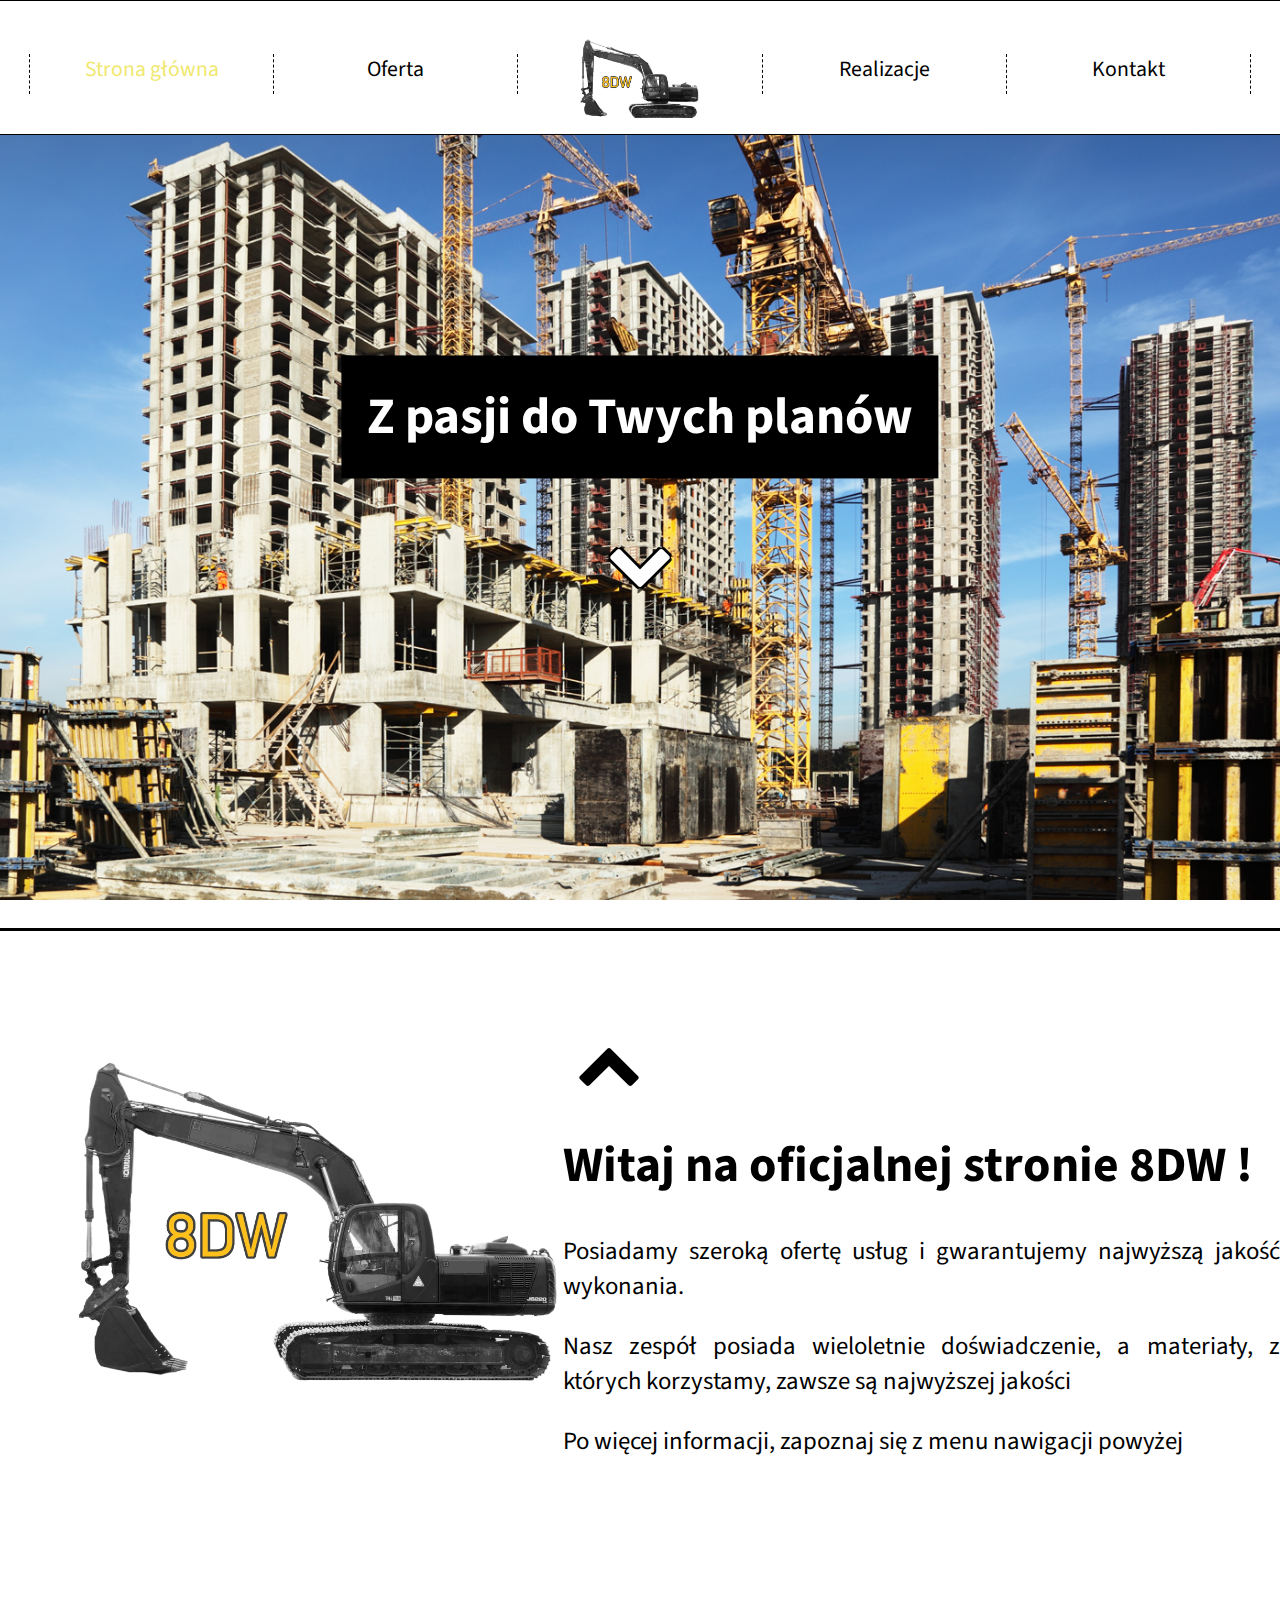
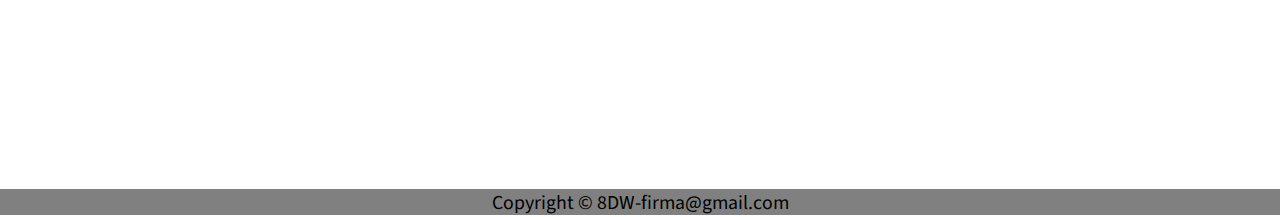
<file: Strona3tia/stronaproject(ANIITIA)/index.html>
<!DOCTYPE html>
<!--kontrybucja Arkadiusz N. & Dominik M -->
<html lang="pl" style="height:100%;">
    <head>
        <meta charset="UTF-8">
        <meta name="description" content="Oficjalna strony firmy budowlanej 8DW">
        <meta name="author" content="Arkadiusz Natanek IITiA">
        <meta name="viewport" content="width=device-width, initial-scale=1.0">
        <title>8DW</title>
        <link rel="stylesheet" href="styl.css" type="text/css"/>
        <link rel="stylesheet" href="fontello/css/fontello.css" type="text/css"/>
        <style>
            body{
                overflow: hidden;
            }
        </style>
    
        <link rel="preconnect" href="https://fonts.gstatic.com">
        <link href="https://fonts.googleapis.com/css2?family=Source+Sans+Pro&display=swap" rel="stylesheet">
        
        <script src="https://ajax.googleapis.com/ajax/libs/jquery/3.6.0/jquery.min.js"></script>"
        <script src="javascript/jquery.scrollTo.min.js"></script>
        <script>
        jQuery(function($){
            $.scrollTo(0); //reset scrolla   
            $('#scrolldown').click(function(){ $.scrollTo($('#wsteptekst'), 900); });
            $('#gotop').click(function(){ $.scrollTo($('body'), 900); });
        }
        );
        </script>
        
        
        
    [if lt IE 9]>
        <script src="javascript/html5shiv.min.js"></script>
        <![endif]
        <!--skrypt emulujacy znaczniki html5 na starszych przegladarkach -->
    </head>
    
    
    
    
    
    <body>
        
        <nav class="nav">
                    <ol>
                        <li><a href="index.html"><span style="color:#F0E870;">Strona główna</span></a></li>
                        <li><a href="#">Oferta</a>
                            <ul>
                                <li><a href="podstrony/Remonty.html">Remonty</a></li>
                                <li style="border-top:1px dotted black;"><a href="podstrony/Budowaodzera.html">Budowa od zera</a></li>
                                <li style="border-bottom:3px solid black; border-top:1px dotted black;"><a href="podstrony/elewacje.html">Elewacje</a></li>
                            </ul>
                        </li>
                        <li><img src='images/logo.jpg' alt="B8W"/></li>
                        <li><a href="podstrony/Realizacje.html">Realizacje</a> </li>
                        <li><a href="podstrony/Kontakt.html">Kontakt</a></li>
                        <div style="clear:both;"></div>
                    </ol>
                
                
        </nav>
        
            <div class="parralax1">
                <div id="motto">
                    <h1><p>Z pasji do Twych planów</p></h1>
                    <a id="scrolldown" href="#"><i class="icon-down-open"></i></a>
                </div>
            </div>
        
        
        <main>
            <div id="content">
                <div id="wstep">
                    
                    <div class="wstepL">
                        <img src="images/logo.jpg"/>
                    </div>
                    
                           <div style="text-align:justify; margin-top:100px;" id="wsteptekst">
                               <a id="gotop" href="#"><i class="icon-up-open"></i></a>
                                <header><h1>Witaj na oficjalnej stronie 8DW !</h1> </header> 
                                    <article>
                                        <p>Posiadamy szeroką ofertę usług i gwarantujemy najwyższą jakość wykonania.</p>
                                        Nasz zespół posiada wieloletnie doświadczenie, a materiały, z których korzystamy, zawsze są najwyższej jakości
                                        <p>Po więcej informacji, zapoznaj się z menu nawigacji powyżej</p>
                                    </article>
                           </div>
                    
                    
                    
                    <div style="clear:both;"></div>
                </div>
                
                <footer>
                Copyright &copy; 8DW-firma@gmail.com
                
            
                </footer>
            </div>
                    
        </main>        
        
            
        
        
     
    </body>



</html>
</file>
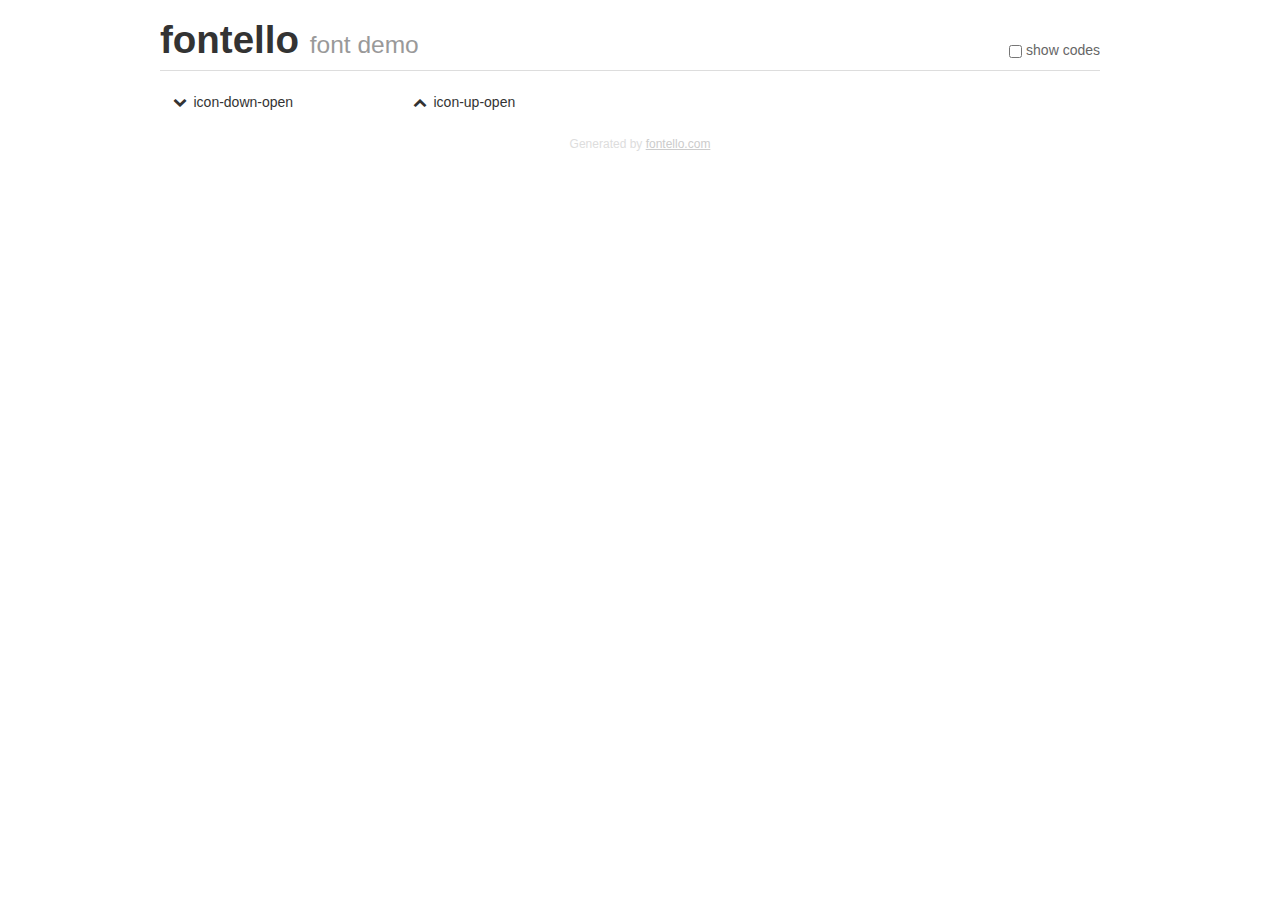
<file: Strona3tia/stronaproject(ANIITIA)/fontello/demo.html>
<!DOCTYPE html>
<html>
  <head><!--[if lt IE 9]><script language="javascript" type="text/javascript" src="//html5shim.googlecode.com/svn/trunk/html5.js"></script><![endif]-->
    <meta charset="UTF-8"><style>/*
 * Bootstrap v2.2.1
 *
 * Copyright 2012 Twitter, Inc
 * Licensed under the Apache License v2.0
 * http://www.apache.org/licenses/LICENSE-2.0
 *
 * Designed and built with all the love in the world @twitter by @mdo and @fat.
 */
.clearfix {
  *zoom: 1;
}
.clearfix:before,
.clearfix:after {
  display: table;
  content: "";
  line-height: 0;
}
.clearfix:after {
  clear: both;
}
html {
  font-size: 100%;
  -webkit-text-size-adjust: 100%;
  -ms-text-size-adjust: 100%;
}
a:focus {
  outline: thin dotted #333;
  outline: 5px auto -webkit-focus-ring-color;
  outline-offset: -2px;
}
a:hover,
a:active {
  outline: 0;
}
button,
input,
select,
textarea {
  margin: 0;
  font-size: 100%;
  vertical-align: middle;
}
button,
input {
  *overflow: visible;
  line-height: normal;
}
button::-moz-focus-inner,
input::-moz-focus-inner {
  padding: 0;
  border: 0;
}
body {
  margin: 0;
  font-family: "Helvetica Neue", Helvetica, Arial, sans-serif;
  font-size: 14px;
  line-height: 20px;
  color: #333;
  background-color: #fff;
}
a {
  color: #08c;
  text-decoration: none;
}
a:hover {
  color: #005580;
  text-decoration: underline;
}
.row {
  margin-left: -20px;
  *zoom: 1;
}
.row:before,
.row:after {
  display: table;
  content: "";
  line-height: 0;
}
.row:after {
  clear: both;
}
[class*="span"] {
  float: left;
  min-height: 1px;
  margin-left: 20px;
}
.container,
.navbar-static-top .container,
.navbar-fixed-top .container,
.navbar-fixed-bottom .container {
  width: 940px;
}
.span12 {
  width: 940px;
}
.span11 {
  width: 860px;
}
.span10 {
  width: 780px;
}
.span9 {
  width: 700px;
}
.span8 {
  width: 620px;
}
.span7 {
  width: 540px;
}
.span6 {
  width: 460px;
}
.span5 {
  width: 380px;
}
.span4 {
  width: 300px;
}
.span3 {
  width: 220px;
}
.span2 {
  width: 140px;
}
.span1 {
  width: 60px;
}
[class*="span"].pull-right,
.row-fluid [class*="span"].pull-right {
  float: right;
}
.container {
  margin-right: auto;
  margin-left: auto;
  *zoom: 1;
}
.container:before,
.container:after {
  display: table;
  content: "";
  line-height: 0;
}
.container:after {
  clear: both;
}
p {
  margin: 0 0 10px;
}
.lead {
  margin-bottom: 20px;
  font-size: 21px;
  font-weight: 200;
  line-height: 30px;
}
small {
  font-size: 85%;
}
h1 {
  margin: 10px 0;
  font-family: inherit;
  font-weight: bold;
  line-height: 20px;
  color: inherit;
  text-rendering: optimizelegibility;
}
h1 small {
  font-weight: normal;
  line-height: 1;
  color: #999;
}
h1 {
  line-height: 40px;
}
h1 {
  font-size: 38.5px;
}
h1 small {
  font-size: 24.5px;
}
body {
  margin-top: 90px;
}
.header {
  position: fixed;
  top: 0;
  left: 50%;
  margin-left: -480px;
  background-color: #fff;
  border-bottom: 1px solid #ddd;
  padding-top: 10px;
  z-index: 10;
}
.footer {
  color: #ddd;
  font-size: 12px;
  text-align: center;
  margin-top: 20px;
}
.footer a {
  color: #ccc;
  text-decoration: underline;
}
.the-icons {
  font-size: 14px;
  line-height: 24px;
}
.switch {
  position: absolute;
  right: 0;
  bottom: 10px;
  color: #666;
}
.switch input {
  margin-right: 0.3em;
}
.codesOn .i-name {
  display: none;
}
.codesOn .i-code {
  display: inline;
}
.i-code {
  display: none;
}
@font-face {
      font-family: 'fontello';
      src: url('./font/fontello.eot?76951970');
      src: url('./font/fontello.eot?76951970#iefix') format('embedded-opentype'),
           url('./font/fontello.woff?76951970') format('woff'),
           url('./font/fontello.ttf?76951970') format('truetype'),
           url('./font/fontello.svg?76951970#fontello') format('svg');
      font-weight: normal;
      font-style: normal;
    }
     
     
    .demo-icon
    {
      font-family: "fontello";
      font-style: normal;
      font-weight: normal;
      speak: never;
     
      display: inline-block;
      text-decoration: inherit;
      width: 1em;
      margin-right: .2em;
      text-align: center;
      /* opacity: .8; */
     
      /* For safety - reset parent styles, that can break glyph codes*/
      font-variant: normal;
      text-transform: none;
     
      /* fix buttons height, for twitter bootstrap */
      line-height: 1em;
     
      /* Animation center compensation - margins should be symmetric */
      /* remove if not needed */
      margin-left: .2em;
     
      /* You can be more comfortable with increased icons size */
      /* font-size: 120%; */
     
      /* Font smoothing. That was taken from TWBS */
      -webkit-font-smoothing: antialiased;
      -moz-osx-font-smoothing: grayscale;
     
      /* Uncomment for 3D effect */
      /* text-shadow: 1px 1px 1px rgba(127, 127, 127, 0.3); */
    }
     </style>
    <link rel="stylesheet" href="css/animation.css"><!--[if IE 7]><link rel="stylesheet" href="css/" + font.fontname + "-ie7.css"><![endif]-->
    <script>
      function toggleCodes(on) {
        var obj = document.getElementById('icons');
      
        if (on) {
          obj.className += ' codesOn';
        } else {
          obj.className = obj.className.replace(' codesOn', '');
        }
      }
      
    </script>
  </head>
  <body>
    <div class="container header">
      <h1>fontello <small>font demo</small></h1>
      <label class="switch">
        <input type="checkbox" onclick="toggleCodes(this.checked)">show codes
      </label>
    </div>
    <div class="container" id="icons">
      <div class="row">
        <div class="the-icons span3" title="Code: 0xe800"><i class="demo-icon icon-down-open">&#xe800;</i> <span class="i-name">icon-down-open</span><span class="i-code">0xe800</span></div>
        <div class="the-icons span3" title="Code: 0xe802"><i class="demo-icon icon-up-open">&#xe802;</i> <span class="i-name">icon-up-open</span><span class="i-code">0xe802</span></div>
      </div>
    </div>
    <div class="container footer">Generated by <a href="https://fontello.com">fontello.com</a></div>
  </body>
</html>
</file>
<file: Strona3tia/stronaproject(ANIITIA)/styl.css>
/* warning:spaghetti code */
/* Kontrybucja P. Kawulak */
body{  
    font-family:Verdana;
    font-size: 20px;
    color: white;
    font-family: 'Source Sans Pro', sans-serif;
    margin: 0 !important;
    height: 100%; 
    
}
footer{
    text-align:center;
}

.nav{
    width:100%;
    height:calc(80px + 1vw);
    padding:20px 0px;
    background-color:white;
    border-top:1px solid black;
    border-bottom:1px solid black;
    text-align:center;
    color:black;
    
    position:fixed; /*przyklejenie nawigacji do gory ekranu */
    left:0;
    top:0;
    z-index:100;
}
#motto{
    position: absolute;
  top: 50%;
  left: 50%;
  transform: translate(-50%, -50%);
    color:white;
    text-align:center;
    
}
#content{
    width:auto;
    height:auto;
    margin-left:auto;
    margin-right:auto;
    text-align:center;
    background-color:white;
    font-size:40px;
    border-top:3px solid black;
    height:auto;
    color:black;
}
#wrapper{
    height:50vw;
    width:auto;
    background-color:white;
    margin-left:auto;
    margin-right:auto;
}

.nav > ol{ /* zawartosc nav */
    padding:0;
    margin:0;
    list-style-type:none;
    font-size:calc(9px + 1vw);
    height:35px;  
    
    display:inline-block;
}

ol a{ /* zmiana koloru czcionki po najechaniu w nav*/
    color:black;
    text-decoration:none;
    display:block;
}

ol > li{ /* zawartosc nav */
    float:left;
    width:19vw;
    height:40px;
    border-right:1px dashed black;  
    margin-top:calc(20px + 1vw);
    
}
ol > li:first-child{ /* lewy border od strony glownej */
    border-left:1px dashed black;
    
}
ol > li:hover > a{
  color:grey;
    
}

ol > li > ul{
    list-style-type:none;
    padding:0;
    margin:0;
    height:50px;
    
    display:none;
}
ol > li:hover > ul{
    display:block;
}

ol > li > ul > li{
  background-color:white;
    position:relative;
    z-index:100;
    border-left:3px solid black;
    border-right:3px solid black;  
    
}
ol > li > ul > li >a:hover{ /* zmiana koloru czcionki i tla po najechaniu w podmenu oferty*/
    color:white;
    background-color:black;
}
ol > li >img{ /* logo firmy w navi */
    height:calc(50px + 2.5vw);
    margin-top:calc(10px - 2vw);
}
.parralax1{ /*obraz parralax*/
    background-image:url("images/consite2.jpg");
    height:100%;
    width:auto;
    background-attachment:fixed;
    background-position:center;
    background-repeat:no-repeat;
    background-size:cover;
}
.parralax2{ /*obraz parralax w realizacjach*/
    background-image:url("images/162657211.jpg");
    height:100%;
    width:auto;
    background-attachment:fixed;
    background-position:center;
    background-repeat:no-repeat;
    background-size:cover;
}
.parralax3{ /*obraz parralax w kontakcie*/
    background-image:url("images/consite2b.jpg");
    height:100%;
    width:auto;
    background-attachment:fixed;
    background-position:center;
    background-repeat:no-repeat;
    background-size:cover;
}
.parralax4{ /*obraz parralax w elewacji*/
    background-image:url("images/elewacje.jpg");
    height:100%;
    width:auto;
    background-attachment:fixed;
    background-position:center;
    background-repeat:no-repeat;
    background-size:cover;
}
.parralax5{ /*obraz parralax w remoncie*/
    background-image:url("images/remontjpg.jpg");
    height:100%;
    width:auto;
    background-attachment:fixed;
    background-position:center;
    background-repeat:no-repeat;
    background-size:cover;
}
.parralax6{ /*obraz parralax w budowie*/
    background-image:url("images/build.jpg");
    height:100%;
    width:auto;
    background-attachment:fixed;
    background-position:center;
    background-repeat:no-repeat;
    background-size:cover;
}
   
    

#motto >h1{
    font-size:4vw;
}
h1 > p{ /* czarne tlo motto */
    background-color:black;
    padding: 2vw 2vw;
}
#motto >h2{
    font-size:3vw;
    
}  
h2 > p{ /* czarne tlo motto */
    background-color:black;
    padding: 2vw 2vw;
}
#content > #wstep > .wstepL > img{
    width:38vw;
    float:left;
     max-height:50%;
    max-width:80%;
    padding-bottom:400px;
    padding-top:2vw;
}
.wstepL{
    padding-left:6vw;
}
#wsteptekst{
    
    font-size:calc(12px + 1vw);
}
#wsteptekst > a{ /* brak koloru strzalki */
   color:black; 
    
}

footer{
    margin-top:calc(20px + 1vw)
    width:auto;
    height:2vw;
    background-color:grey;
    font-size:calc(7px + 1vw);
}
#motto > a{
    color:white;
    
}
#kontaktobraz{
    background-image:url("images/phonew.jpg");
    filter:blur(8px);
    height:100%;
    background-position: center;
    background-repeat: no-repeat;
    background-size: cover;
}
#realizacjeobraz{
    background-image:url("images/162657211.jpg");
    filter:blur(8px);
    height:100%;
    background-position: center;
    background-repeat: no-repeat;
    background-size: cover; 
    background-attachment:fixed;
    background-repeat:no-repeat;
    background-size:cover;
    width:auto;
}
#kontakt{
    background-color:black;
    color: white;
    font-weight: bold;
    font-size:calc(12px + 1vw);
    border: 3px solid white;
    position: absolute;
    top: 50%;
    left: 50%;
    transform: translate(-50%, -50%);
    z-index: 100;
    width: 80%;
    padding: 20px;
    text-align: center;
}

#galeria{
    margin-top:455px;
    background-color:white;
    position: absolute;
    top: 50%;
    left: 50%;
    transform: translate(-50%, -50%);
    border:1px solid black;
    width:100%;
    padding-bottom:calc(20px + 1vy);
    padding-top:60px;
}
.gallery{
    margin:10px 50px;
    text-align:center;
}

.gallery img{
    transition:1s;
    padding:15px;
    width:300px;
}

.gallery img:hover{
    transform:scale(1.2);
    
}
</file>
<file: Strona3tia/stronaproject(ANIITIA)/fontello/css/fontello.css>
@font-face {
  font-family: 'fontello';
  src: url('../font/fontello.eot?37598552');
  src: url('../font/fontello.eot?37598552#iefix') format('embedded-opentype'),
       url('../font/fontello.woff2?37598552') format('woff2'),
       url('../font/fontello.woff?37598552') format('woff'),
       url('../font/fontello.ttf?37598552') format('truetype'),
       url('../font/fontello.svg?37598552#fontello') format('svg');
  font-weight: normal;
  font-style: normal;
}
/* Chrome hack: SVG is rendered more smooth in Windozze. 100% magic, uncomment if you need it. */
/* Note, that will break hinting! In other OS-es font will be not as sharp as it could be */
/*
@media screen and (-webkit-min-device-pixel-ratio:0) {
  @font-face {
    font-family: 'fontello';
    src: url('../font/fontello.svg?37598552#fontello') format('svg');
  }
}
*/
 
 [class^="icon-"]:before, [class*=" icon-"]:before {
  font-family: "fontello";
  font-style: normal;
  font-weight: normal;
  speak: never;
 
  display: inline-block;
  text-decoration: inherit;
  width: 1em;
  margin-right: .2em;
  text-align: center;
  /* opacity: .8; */
 
  /* For safety - reset parent styles, that can break glyph codes*/
  font-variant: normal;
  text-transform: none;
 
  /* fix buttons height, for twitter bootstrap */
  line-height: 1em;
 
  /* Animation center compensation - margins should be symmetric */
  /* remove if not needed */
  margin-left: .2em;
 
  /* you can be more comfortable with increased icons size */
  /* font-size: 120%; */
 
  /* Font smoothing. That was taken from TWBS */
  -webkit-font-smoothing: antialiased;
  -moz-osx-font-smoothing: grayscale;
 
  /* Uncomment for 3D effect */
  /* text-shadow: 1px 1px 1px rgba(127, 127, 127, 0.3); */
}
 
.icon-down-open:before { content: '\e800';font-size:calc(40px + 2vw);text-shadow:
		-2px -2px 0 #000,
		2px -2px 0 #000,
		-2px 2px 0 #000,
		2px 2px 0 #000;} /* '' */
.icon-up-open:before { content: '\e802';font-size:calc(40px + 2vw); } /* '' */
</file>
<file: Strona3tia/stronaproject(ANIITIA)/fontello/css/animation.css>
/*
   Animation example, for spinners
*/
.animate-spin {
  -moz-animation: spin 2s infinite linear;
  -o-animation: spin 2s infinite linear;
  -webkit-animation: spin 2s infinite linear;
  animation: spin 2s infinite linear;
  display: inline-block;
}
@-moz-keyframes spin {
  0% {
    -moz-transform: rotate(0deg);
    -o-transform: rotate(0deg);
    -webkit-transform: rotate(0deg);
    transform: rotate(0deg);
  }

  100% {
    -moz-transform: rotate(359deg);
    -o-transform: rotate(359deg);
    -webkit-transform: rotate(359deg);
    transform: rotate(359deg);
  }
}
@-webkit-keyframes spin {
  0% {
    -moz-transform: rotate(0deg);
    -o-transform: rotate(0deg);
    -webkit-transform: rotate(0deg);
    transform: rotate(0deg);
  }

  100% {
    -moz-transform: rotate(359deg);
    -o-transform: rotate(359deg);
    -webkit-transform: rotate(359deg);
    transform: rotate(359deg);
  }
}
@-o-keyframes spin {
  0% {
    -moz-transform: rotate(0deg);
    -o-transform: rotate(0deg);
    -webkit-transform: rotate(0deg);
    transform: rotate(0deg);
  }

  100% {
    -moz-transform: rotate(359deg);
    -o-transform: rotate(359deg);
    -webkit-transform: rotate(359deg);
    transform: rotate(359deg);
  }
}
@-ms-keyframes spin {
  0% {
    -moz-transform: rotate(0deg);
    -o-transform: rotate(0deg);
    -webkit-transform: rotate(0deg);
    transform: rotate(0deg);
  }

  100% {
    -moz-transform: rotate(359deg);
    -o-transform: rotate(359deg);
    -webkit-transform: rotate(359deg);
    transform: rotate(359deg);
  }
}
@keyframes spin {
  0% {
    -moz-transform: rotate(0deg);
    -o-transform: rotate(0deg);
    -webkit-transform: rotate(0deg);
    transform: rotate(0deg);
  }

  100% {
    -moz-transform: rotate(359deg);
    -o-transform: rotate(359deg);
    -webkit-transform: rotate(359deg);
    transform: rotate(359deg);
  }
}
</file>
